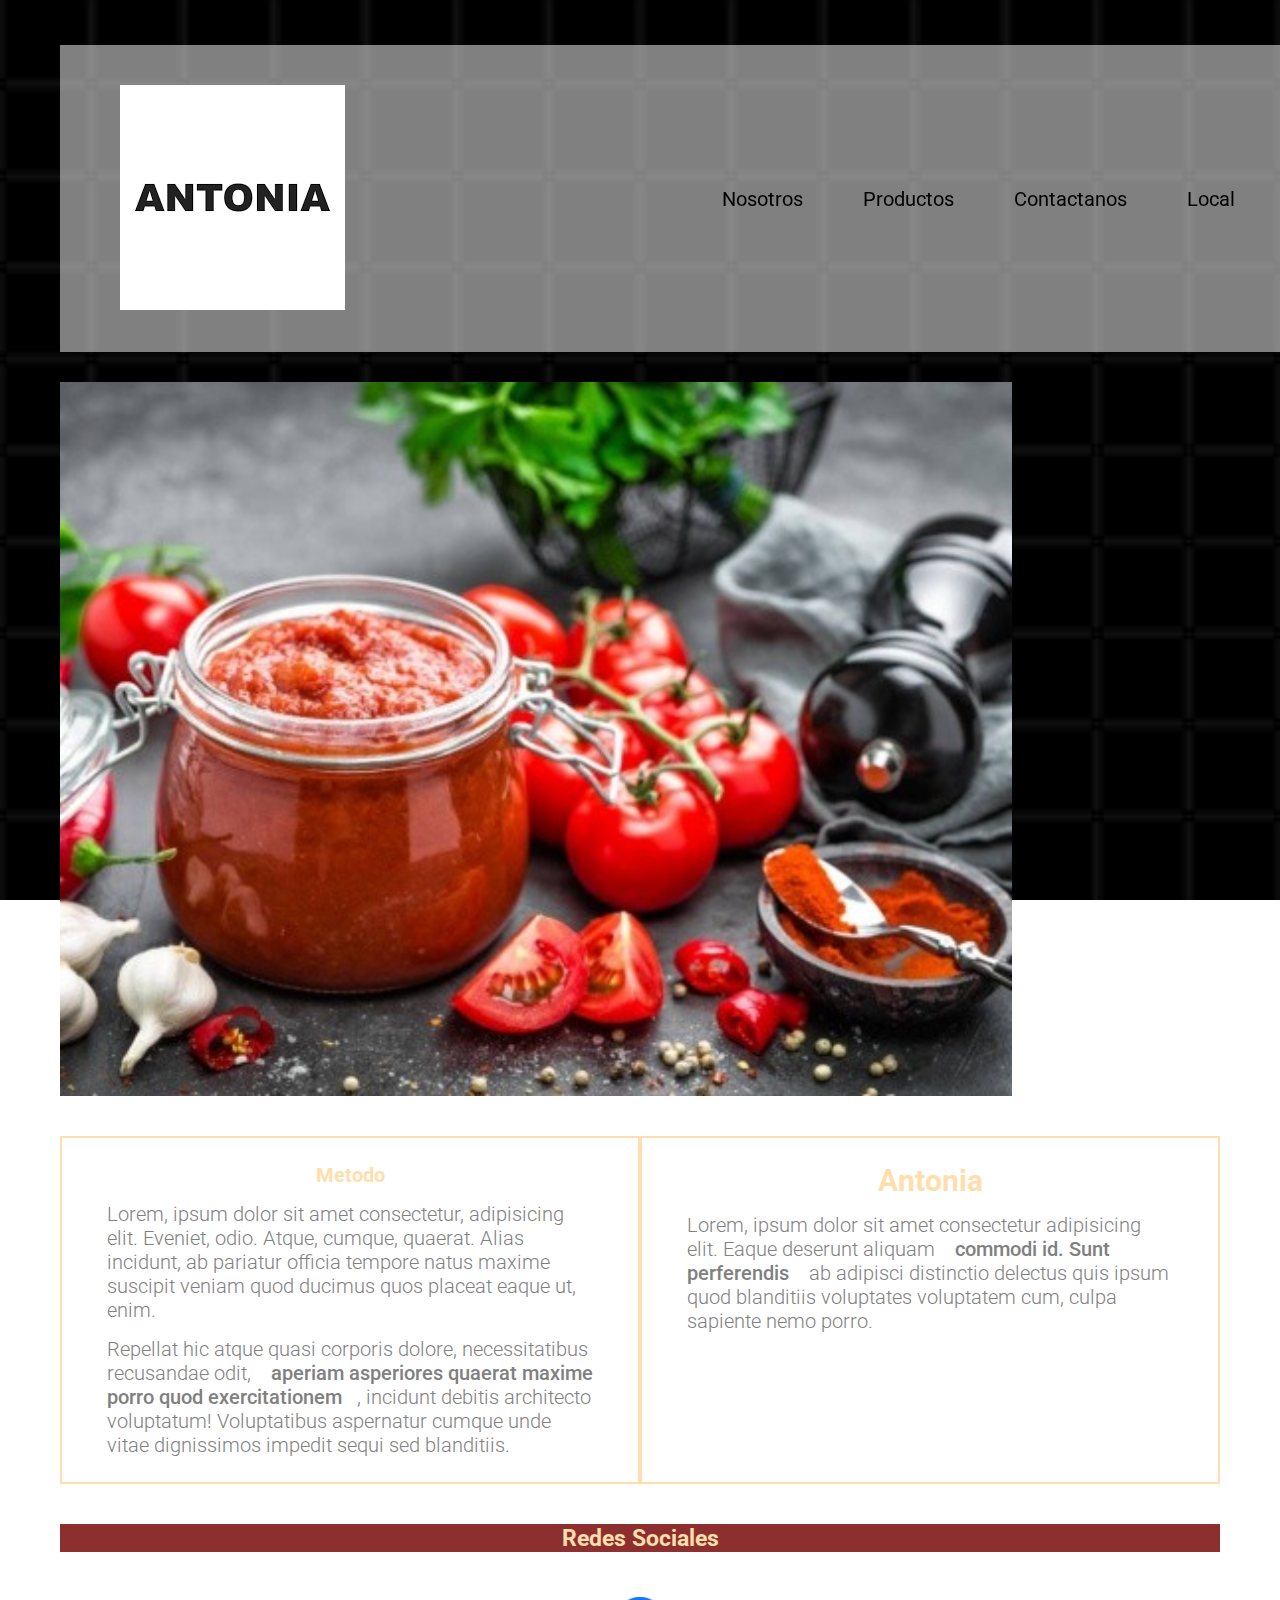
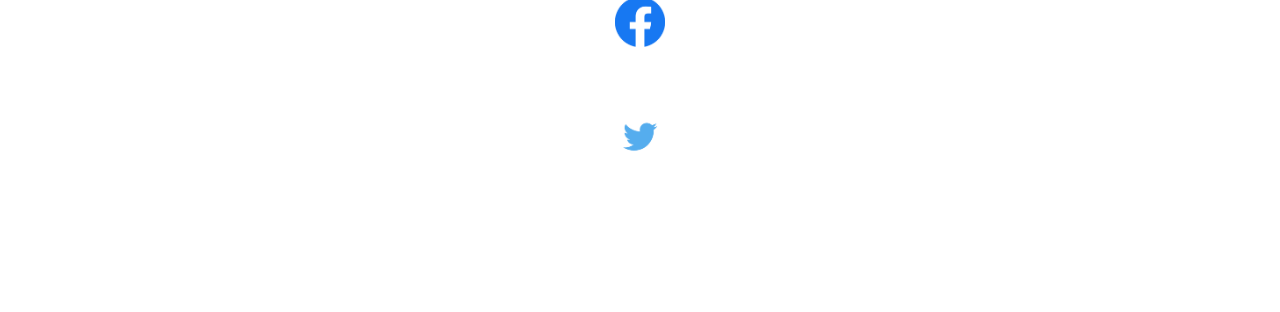
<file: index.html>
<!DOCTYPE html>
<html lang="en">
<head>
	<meta charset="UTF-8">
	<meta name="viewport" content="width=device-width, initial-scale=1.0">
	<link rel="stylesheet" href="css/style.css">
	<title>Antonia passata di pommodoro</title>
	
</head>
<body>
	<header class="encabezado" id="header">
	<nav class="botonera" class="contenedor">
		<a href="index.html">
		<img src="img/logo.jpg" alt="Logo de Antonia passata di pomodoro" class="rotate">
	</a>
		<ul>
			<li>
				<a class="header__list__article" href="./secciones/nosotros.html">Nosotros</a>
			</li>
			<li>
				<a href="./secciones/productos.html">Productos</a>
			</li>
			<li>
				<a href="./secciones/#contacto">Contactanos</a>
			</li>
			<li>
				<a href="./secciones/local.html">Local</a>
			</li>
			

		</ul>
	</nav>
	<img src="img/header.jpg" alt="Passata di Pomodoro exclusiva de italia" width="80%"></header>
	<main class="novedades">
		<section class="section__1">			
			<article class="novedades__articulo">
				<h1 class="textCenter novedades__titulo--xxl">Metodo</h1>
				<p class="novedades__text--md">Lorem, ipsum dolor sit amet consectetur, adipisicing elit. Eveniet, odio. Atque, cumque, quaerat. Alias incidunt, ab pariatur officia tempore natus maxime suscipit veniam quod ducimus quos placeat eaque ut, enim.</p>
				<p>Repellat hic atque quasi corporis dolore, necessitatibus recusandae odit, <span class="textBold">aperiam asperiores quaerat maxime porro quod exercitationem</span>, incidunt debitis architecto voluptatum! Voluptatibus aspernatur cumque unde vitae dignissimos impedit sequi sed blanditiis.</p>
				
			</article>
			<article class="novedades__articulo">
				<h2 class="textCenter" class="novedades__articulo">Antonia</h2>
				<p>Lorem, ipsum dolor sit amet consectetur adipisicing elit. Eaque deserunt aliquam <span class="textBold">commodi id. Sunt perferendis </span>ab adipisci distinctio delectus quis ipsum quod blanditiis voluptates voluptatem cum, culpa sapiente nemo porro.</p>
				
			</article>
		</section>
	</main>
	
    <footer class="textcenter" id="footer">
		<h3 class="animate">Redes Sociales</h3>
		<a href="https://facebook.com" target="_blank">
			<img src="img/facebook.png" alt="" width="30%" class="pie__icon--sm">
		</a>
		<a href="https://twitter.com" target="_blank">
			<img src="img/twitter.png" alt="" width="30%" class="pie__icon--sm">
		</a>

	</footer>
</body>
</html>
</file>
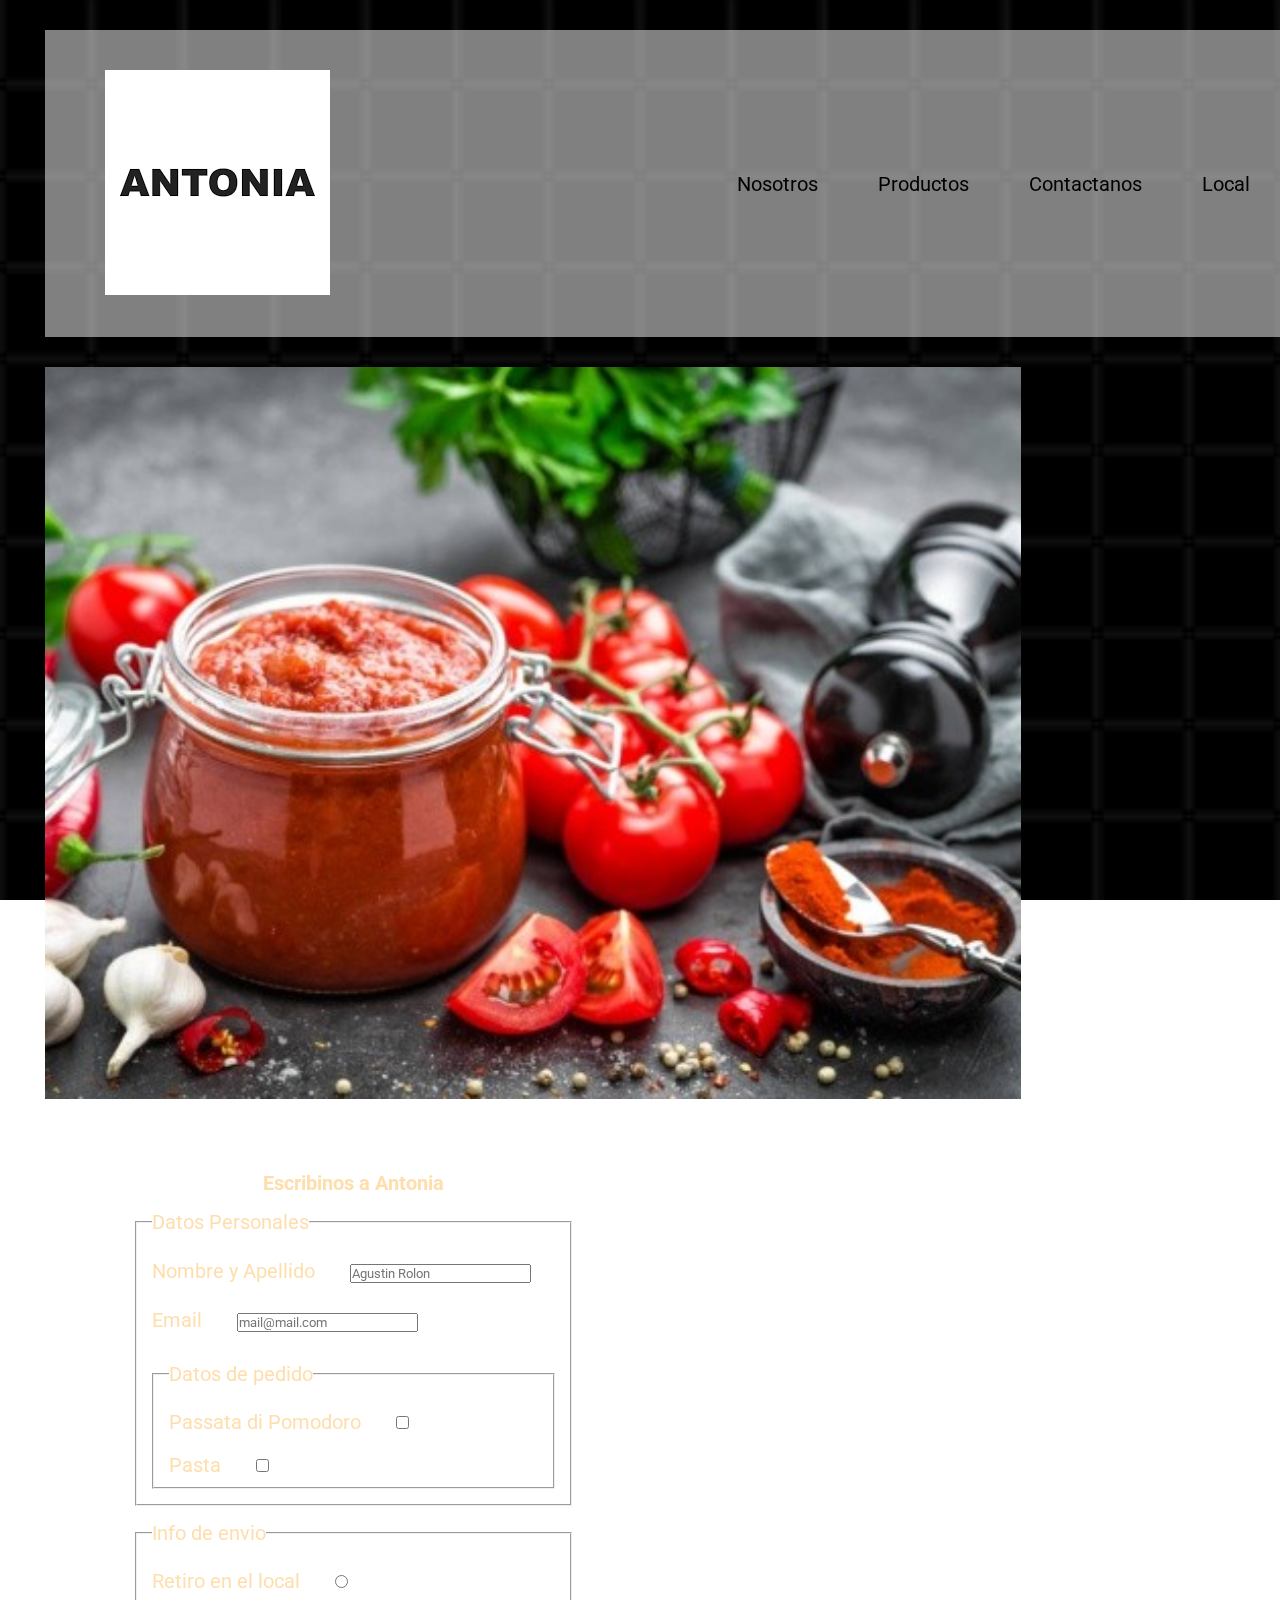
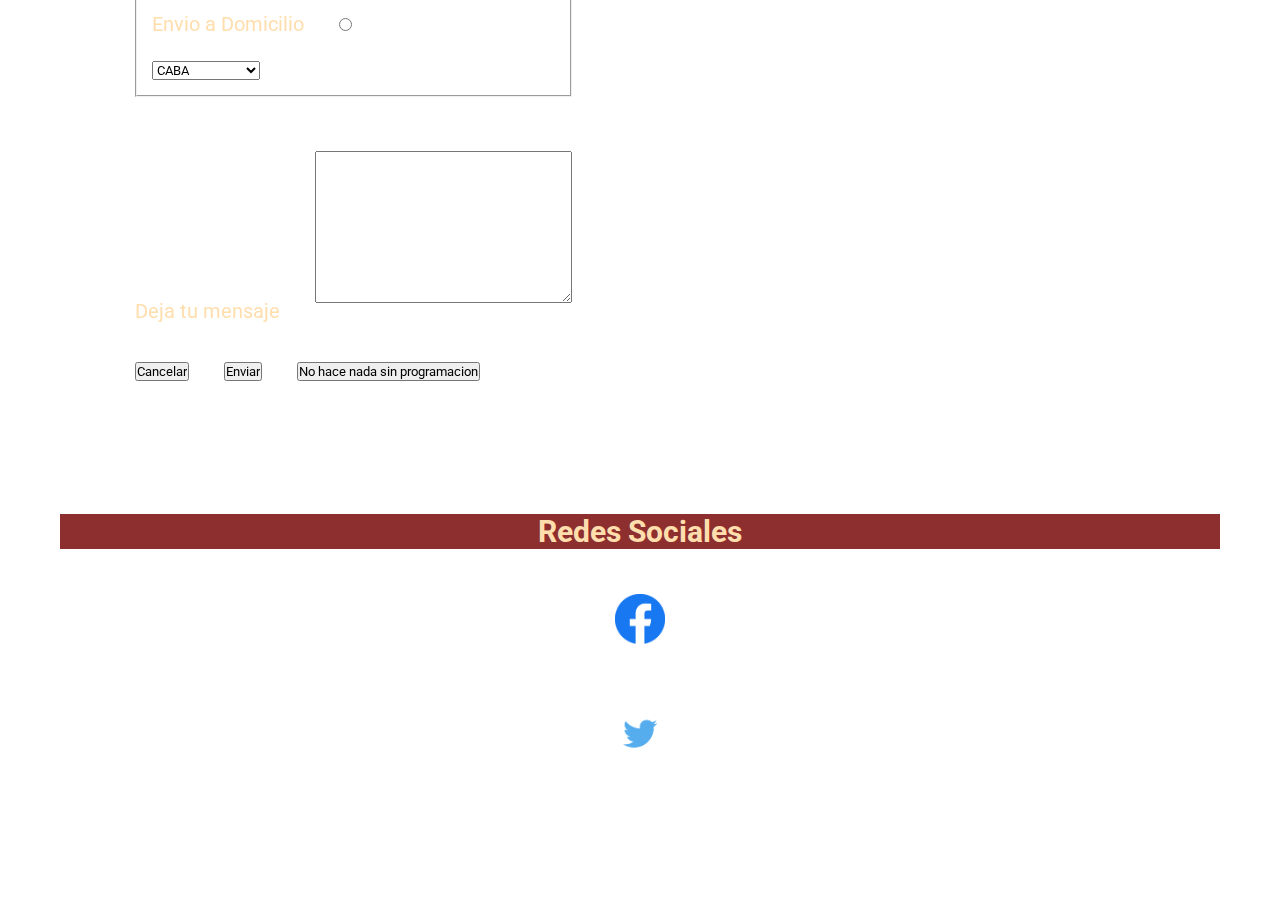
<file: secciones/contactanos.html>
<!DOCTYPE html>
<html lang="en">
<head>
	<meta charset="UTF-8">
	<meta name="viewport" content="width=device-width, initial-scale=1.0">
	<link rel="stylesheet" href="../css/style.css">
	<title>Document</title>
	
</head>
<body>
	<nav class="botonera">
		<a href="../index.html">

	   <img src="../img/logo.jpg" alt="Logo de Antonia passata di pomodoro" class="rotate" class="encabezado__img--fluid">

	</a>
	
		<ul>
			<li>
				<a class="header__list__article" href="./secciones/nosotros.html">Nosotros</a>
			</li>
			<li>
				<a href="./secciones/productos.html">Productos</a>
			</li>
			<li>
				<a href="./secciones/contactanos.html">Contactanos</a>
			</li>
			<li>
				<a href="./secciones/local.html">Local</a>
			</li>
			

		</ul>
	</nav>
	<img src="../img/header.jpg" alt="Passata di Pomodoro exclusiva de italia" width="80%">
	<main>
		<section class="botonera">
			<article>
				<h1>Escribinos a Antonia</h1>
				<!--inicia el form  -->
				<form action="envio.php" method="post" id="contacto"> 
					<fieldset>
						<legend>Datos Personales</legend>
					<label for="nombre">Nombre y Apellido</label>
					<input type="text" placeholder="Agustin Rolon" name="nombre" id="nombre">
					<br>
					<label for="email">Email</label>
					<input type="email" placeholder="mail@mail.com" name="email" id="email">
					<fieldset>
						<legend>Datos de pedido</legend>
						<label for="Passata di Pomodoro">Passata di Pomodoro</label>
						<input type="checkbox" name="Passata di Pomodoro" id="Passata di Pomodoro" value="pasta">
						<br>
						<label for="pasta">Pasta</label>
						<input type="checkbox" name="pasta" id="pasta" value="pasta">
					</fieldset>
					</fieldset>
					<fieldset>
						<legend>Info de envio</legend>
						<label for="envio">Retiro en el local</label>
						<input type="radio" name="envio" id="local" value="local">
						<br>
						<label for="envio">Envio a Domicilio</label>
						<input type="radio" name="envio" id="domicilio" value="domicilio">
						<br>
						<select name="localidad" id="localidad">
							<option value="caba">CABA</option>
							<option value="baires">Buenos Aires</option>
							<option value="interior">interior del pais</option>
						</select>
					</fieldset>
					<br>
					<label for="mensaje">Deja tu mensaje</label>
					<textarea name="mensaje" id="mensaje" cols="30" rows="10"></textarea>
					<br><br>
					<input type="reset" value="Cancelar">
					<input type="submit" value="Enviar">
					<input type="button" value="No hace nada sin programacion">
				</form>
				<!-- cierra el form -->
				<br><br>
			</article>
			<article>
				<iframe src="https://www.google.com/maps/embed?pb=!1m18!1m12!1m3!1d13142.074722533298!2d-58.44815070964069!3d-34.565740167041746!2m3!1f0!2f0!3f0!3m2!1i1024!2i768!4f13.1!3m3!1m2!1s0x95bcb52dcc009463%3A0x549262af3bca3abd!2sFresca!5e0!3m2!1ses!2sar!4v1645664116110!5m2!1ses!2sar" width="400" height="300" style="border:0;" allowfullscreen="" loading="lazy"></iframe>
			</article>

		</section>
	</main>
	<footer class="textcenter" id="footer">
		<h2 class="animate">Redes Sociales</h2>
		<a href="https://facebook.com" target="_blank">
			<img src="../img/facebook.png" alt="" width="50px">
		</a>
		<a href="https://twitter.com" target="_blank">
			<img src="../img/twitter.png" alt="" width="50px">
		</a>

	</footer>
	
</body>
</html>
</file>
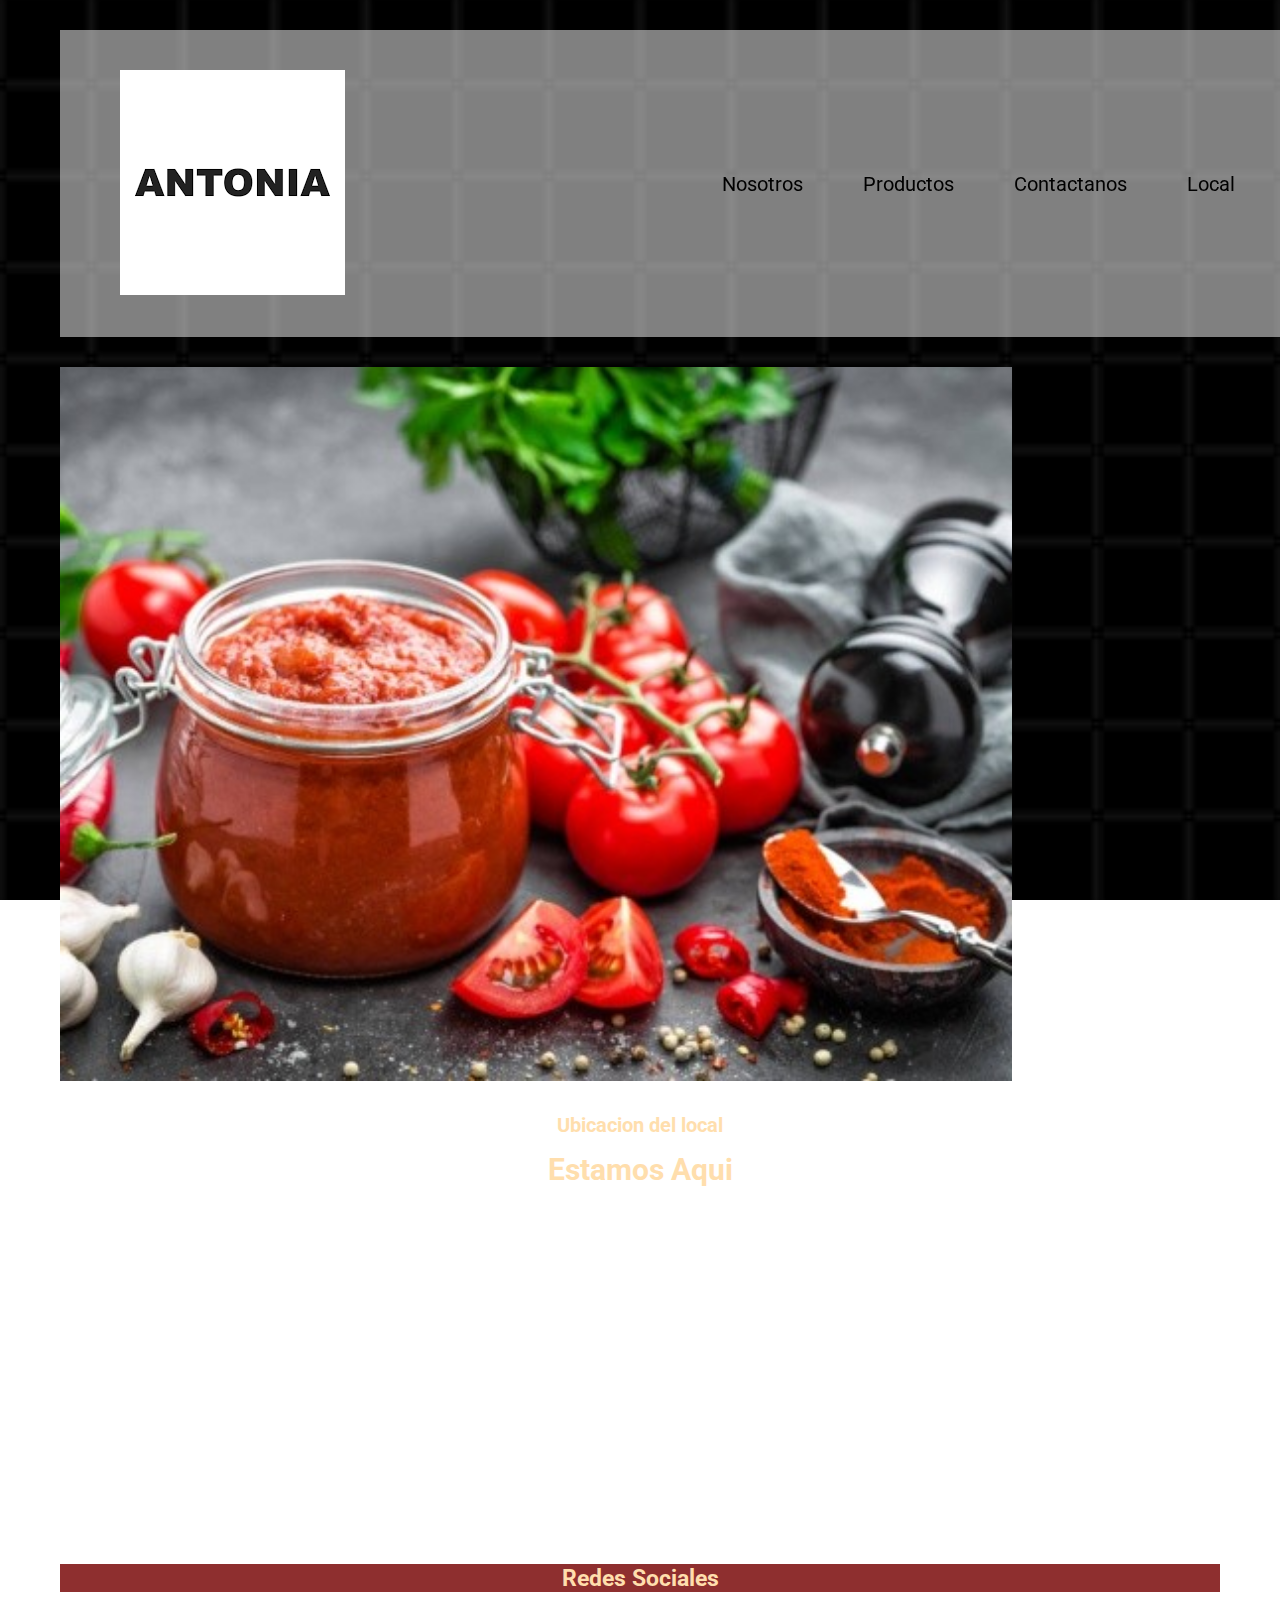
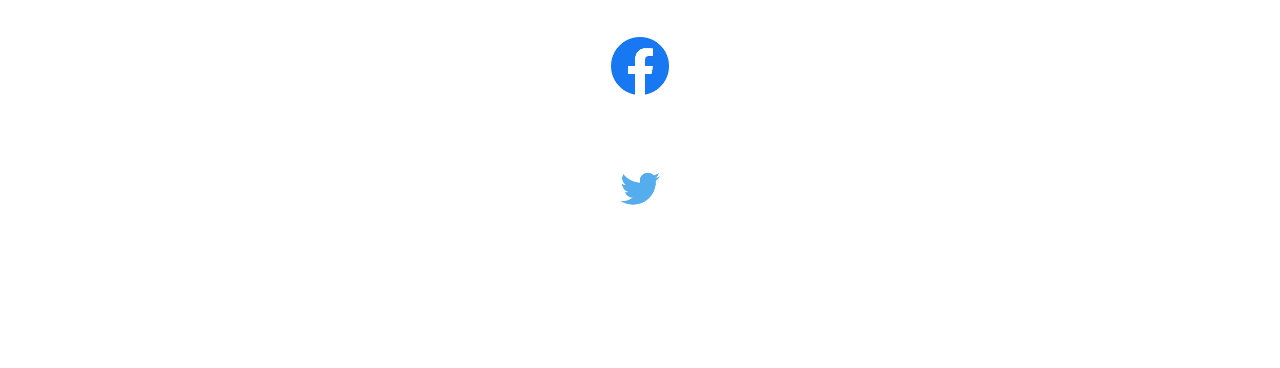
<file: secciones/local.html>
<!DOCTYPE html>
<html lang="en">
<head>
	<meta charset="UTF-8">
	<meta name="viewport" content="width=device-width, initial-scale=1.0">
	<link rel="stylesheet" href="../css/style.css">
	<title>Encontranos</title>
	
</head>
<body>
	  <header>
         
        <nav class="botonera">
        <a href="../index.html">
		<img src="../img/logo.jpg" alt="Logo de Antonia passata di pomodoro" class="rotate"> 
            <ul>
                <li>
                	<a class="header__list__article" href="./secciones/nosotros.html">Nosotros</a>
                </li>
                <li>
                	<a href="./secciones/productos.html">Productos</a>
                </li>
                <li>
                	<a href="./secciones/contactanos.html">Contactanos</a>
                </li>
                <li>
                	<a href="./secciones/local.html">Local</a>
                </li>
           
            </ul>

        </nav>
        <img src="../img/header.jpg" alt="Passata di Pomodoro exclusiva de italia" width="80%">
    </header>
	<h1>Ubicacion del local</h1>
	<div>
		<h2>Estamos Aqui</h2>
	<iframe src="https://www.google.com/maps/embed?pb=!1m18!1m12!1m3!1d13142.074722533298!2d-58.44815070964069!3d-34.565740167041746!2m3!1f0!2f0!3f0!3m2!1i1024!2i768!4f13.1!3m3!1m2!1s0x95bcb52dcc009463%3A0x549262af3bca3abd!2sFresca!5e0!3m2!1ses!2sar!4v1645664116110!5m2!1ses!2sar" width="400" height="300" style="border:0;" allowfullscreen="" loading="lazy"></iframe>
	</div>

</main>



    <footer class="textcenter" id="footer">
		<h3 class="animate">Redes Sociales</h3>
		<a href="https://facebook.com" target="_blank">
			<img src="../img/facebook.png" alt="" width="5%">
		</a>
		<a href="https://twitter.com" target="_blank">
			<img src="../img/twitter.png" alt="" width="5%">
		</a>

	</footer>
</body>
</html>
</file>
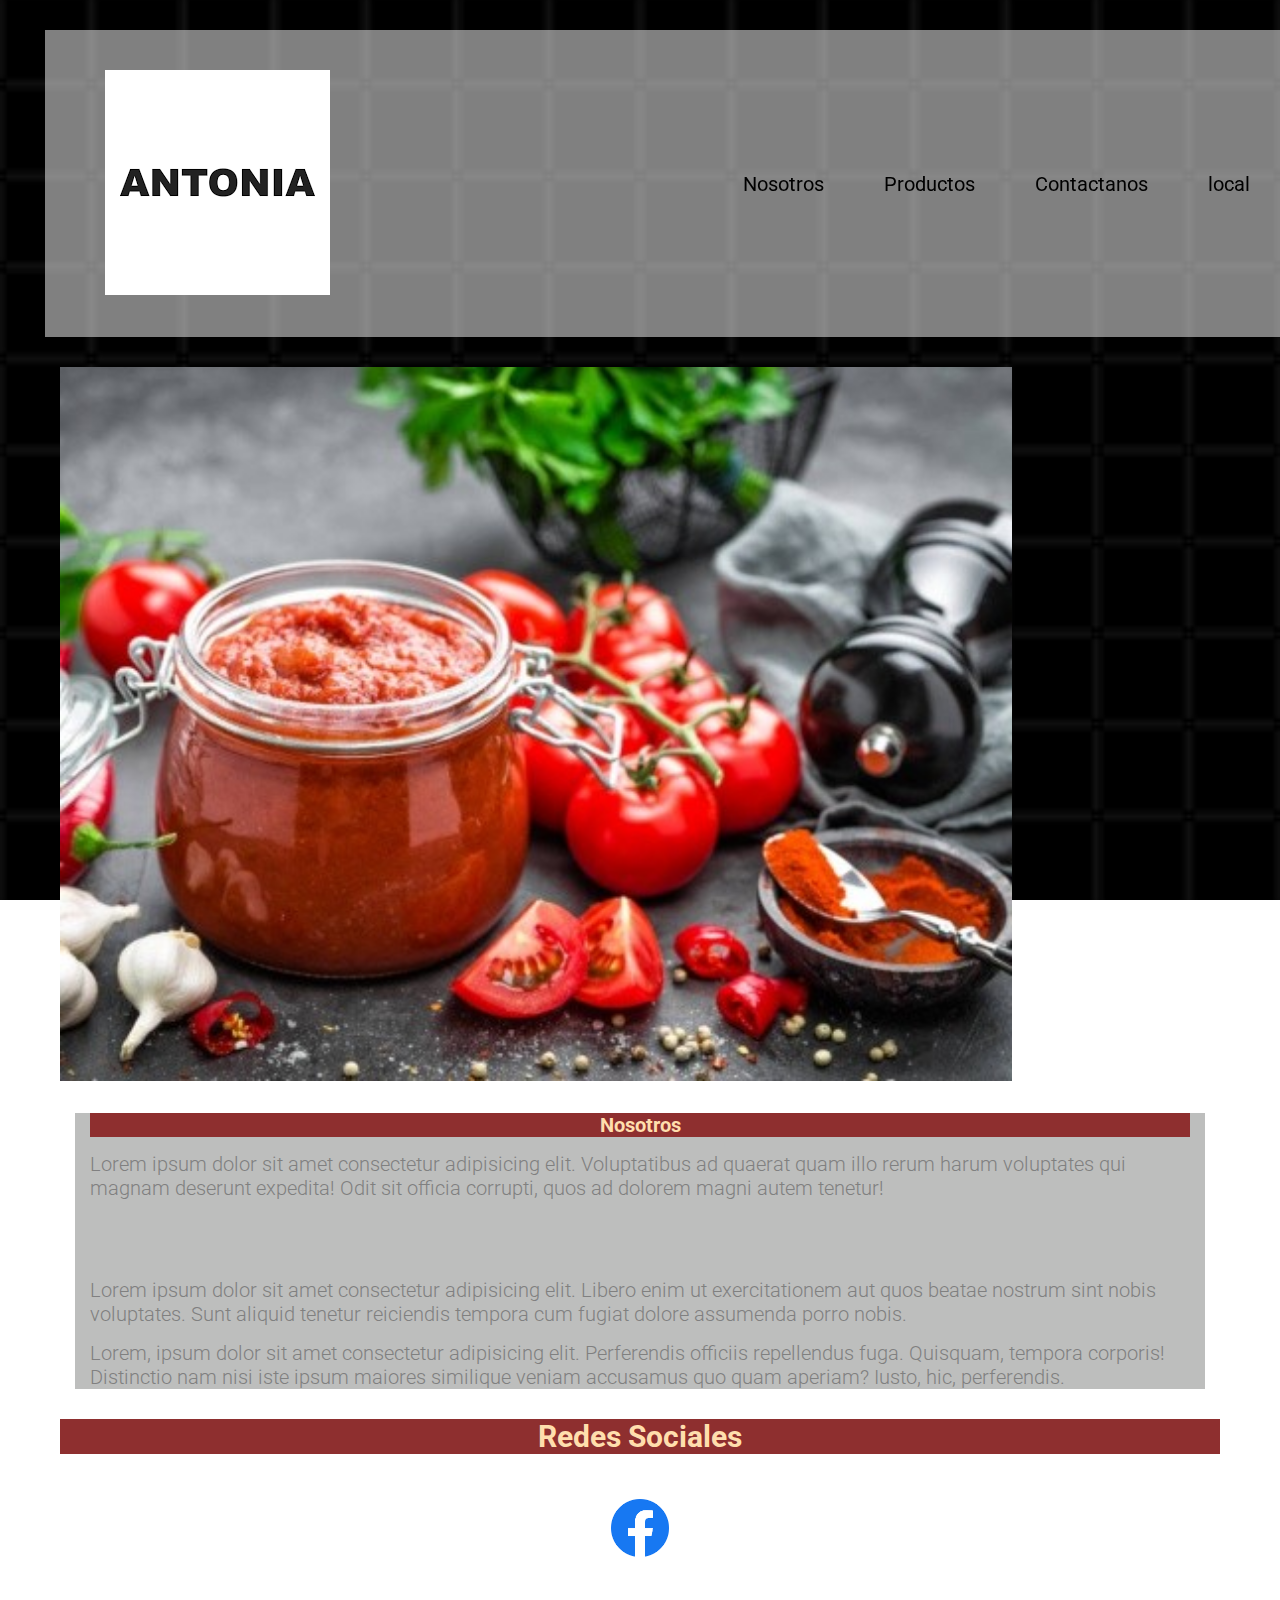
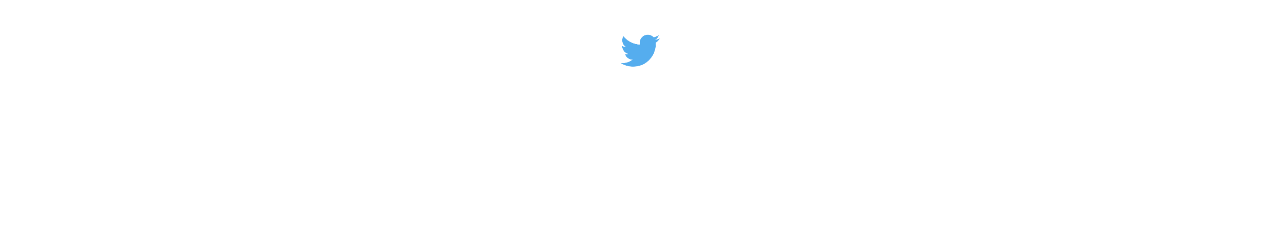
<file: secciones/nosotros.html>
<!DOCTYPE html>
<html lang="en">
<head>
	<meta charset="UTF-8">
	<meta name="viewport" content="width=device-width, initial-scale=1.0">
	<link rel="stylesheet" href="../css/style.css">
	<title>Antonia passata di pommodoro</title>
	
	
</head>
<body>
	<nav class="botonera">
		<a href="../index.html">
		<img src="../img/logo.jpg" alt="Logo de Antonia passata di pomodoro" class="rotate">
	</a>
		<ul>
			<li>
				<a href="./secciones/nosotros.html">Nosotros</a>
			</li>
			<li>
				<a href="./secciones/productos.html">Productos</a>
			</li>
			<li>
				<a href="./secciones/contactanos.html">Contactanos</a>
			</li>
			<li>
				<a href="./secciones/local.html">local</a>
			</li>


		</ul>
	</nav>
	<header><img src="../img/header.jpg" alt="Passata di Pomodoro exclusiva de italia" width="80%"></header>
	<main>
		<section><article class="bgdark">
			
		
	<h1 class="animate">Nosotros</h1>
	<p>Lorem ipsum dolor sit amet consectetur adipisicing elit. Voluptatibus ad quaerat quam illo rerum harum voluptates qui magnam deserunt expedita! Odit sit officia corrupti, quos ad dolorem magni autem tenetur!</p>
	<br><br>
	<p>Lorem ipsum dolor sit amet consectetur adipisicing elit. Libero enim ut exercitationem aut quos beatae nostrum sint nobis voluptates. Sunt aliquid tenetur reiciendis tempora cum fugiat dolore assumenda porro nobis.</p>
	<p>Lorem, ipsum dolor sit amet consectetur adipisicing elit. Perferendis officiis repellendus fuga. Quisquam, tempora corporis! Distinctio nam nisi iste ipsum maiores similique veniam accusamus quo quam aperiam? Iusto, hic, perferendis.</p>
		</article>
		</section>
	</main>
	<footer class="textcenter" id="footer">
		<h2 class="animate">Redes Sociales</h2>
		<a href="https://facebook.com" target="_blank">
			<img src="../img/facebook.png" alt="" width="5%">
		</a>
		<a href="https://twitter.com" target="_blank">
			<img src="../img/twitter.png" alt="" width="5%">
		</a>

	</footer>
</body>
</html>
</file>
<file: css/style.css>
@import url('https://fonts.googleapis.com/css2?family=Roboto:ital,wght@0,400;1,300&display=swap');

*{
	font-family: 'Roboto', sans-serif;
	margin: 15px;
	padding: 0;
}

html{
	font-size: 62.5%;
}

body{
	background-image: url(../img/square.png);
	background-attachment: fixed;
	background-position: center;
	background-repeat: repeat;
	background-size: cover;
	margin-bottom:100px;

}
main{
	font-size: 2rem;
	color: navajowhite;

}

.encabezado{
	display: flex;
}


/*selectores de etiquetas*/
h1,h2,h3{
	color: navajowhite;
}
section article	p{color: grey;
font-size: 2rem;
font-weight: 300;
line-height: 2.4rem;

}
h1{
	font-size: 3rem;
}
h2{
	text-align: center;
	font-size: 3rem;
}
h1{
	text-align: center;
	font-size: 2rem;
}

nav{
	padding: 10px 30px;
	background-color: rgba(255, 255, 255, 0.5);
	position: sticky;
	top: 0;
	width: 100%;


}

nav ul{
	list-style: none;
	display: table-footer-group;
    display: flex;
}

nav ul list-style{
	font-size: 2rem;
}
nav ul li a{
	font-size: 20px;
	text-decoration: none;
	color: black;
	font-family: 'Roboto', sans-serif;
}

footer{
	text-align: center;
	font-size: 2rem;
}



/*selectores de clase*/

.textcenter{
	text-align: center;
}
.textRight{
	text-align: right;
}
.textleft{
	text-align: left;
}
.textRed{
	color: darkred;
}
.textBold{
	font-weight: 500;
}
.bgdark{
	background-color: rgba(123, 125, 123, 0.5) ;
}
.bglight{
	background-color: rgba(68, 157, 72, 0.8);
}

/*selector de ID*/
#nosotros{

}
/*box model*/

.novedades__articulo{
	width: 90%;
	height: auto;
	
	margin: 10px auto;
    padding: 10px 30px;
    box-sizing: border-box;
    border: solid 2px navajowhite;
}
.pie{
	padding: 30px 0;
}
.pie__icon--sm{
	width: 50px;
}
.pie__titulo--md{
	font-size: 2rem;
	text-align: center;
	display: inline-block;
}
/*inicio flex*/
.botonera{
position: sticky;
top: 0;
padding: 10px 30px;
display: flex;
flex direction: flex;
justify-content: space-between;
align-items: center;
flex-grow: flex;
}
.botonera ol{
	display: flex;
	justify-content: space-between;
}
#productos h1
#productos h2{
	text-transform: uppercase;
	font-size: 3rem;
	text-align: center;
	padding: 20px 0;
	background-color: rgba(230, 230, 230, 1.0);
	font-family: Roboto, sans-serif;
	margin: 20px 0;
}
#productos .galeria{
	margin: 20px;
	display: flex;
	
}
	#productos .galeria figure{
		text-align: center;
	}

		#productos .galeria figure img{
			border-top-left-radius: 5px;
			border-top-right-radius: 5px;
		}

		#productos .galeria figure figcaption{
			font-size: 2.5rem;
			color: navajowhite ;
			padding: 10px 0;
			background-color: black;
		}

		#productos .galeria p.price{
			color:navajowhite;
			padding-bottom: 10px;
			background-color: black;
		}

/* Producto destacado del mes*/
#productos .destacados article{
	background-color: #ff0004 ;
	display: flex;
	
}

	#productos .destacados article p{
		font-size: 2rem;
		line-height: 2.4rem;
		padding: 50px;
		margin: 20px auto;
		color: navajowhite;
	}

	#productos .destacados article h3{
		color: white;
		font-size: 3rem;
		padding-left: 50px;
		font-family: Roboto, sans-serif;
	}
	.section__1{
		display: flex;
		justify-content: flex-end;
	}
	.contenedor{
	display: grid;
	grid-template-columns: 20% 70% 10%;
	grid-template-rows: auto auto auto auto;
	grid-template-areas: "nav nav nav" "header header header" "footer footer footer";

	 }
	 #header{
	 	display: grid;
	 	grid-area: header;
	 }
	 #productos{
	 	display: grid;
        
}

	#footer{
		display: grid;

	}
	@media only screen and (min-width: 768px){
body{
    grid-template-columns: repeat(3,1fr);
    grid-template-rows: 20vh 70vh 10vh;
}    
}
@media only screen and (min-width: 1200px){
    body{
grid-template-columns: repeat(2,30%);
grid-template-rows: 20vh 70vh 10vh;
    }
}
.rotate:hover{
    transform: rotateZ(90deg);
    cursor: pointer;
    transition: transform 3s;
}

@keyframes animateDiv{
    2% {width: 400px;}
    15% {width: 700px;}
    40% {width: 900px;}
    85% {width: 500px;}
    90% {width: 400px;}
}

.animate{
background-color:#8e2f2f;
animation-name: animateDiv;
animation-timing-function: ease-in-out;
animation-iteration-count: infinite;
animation-duration: 7s;
}
@keyframes textAlpha{
    from{opacity: 1;}
    to{opacity: 7;}
}
</file>
